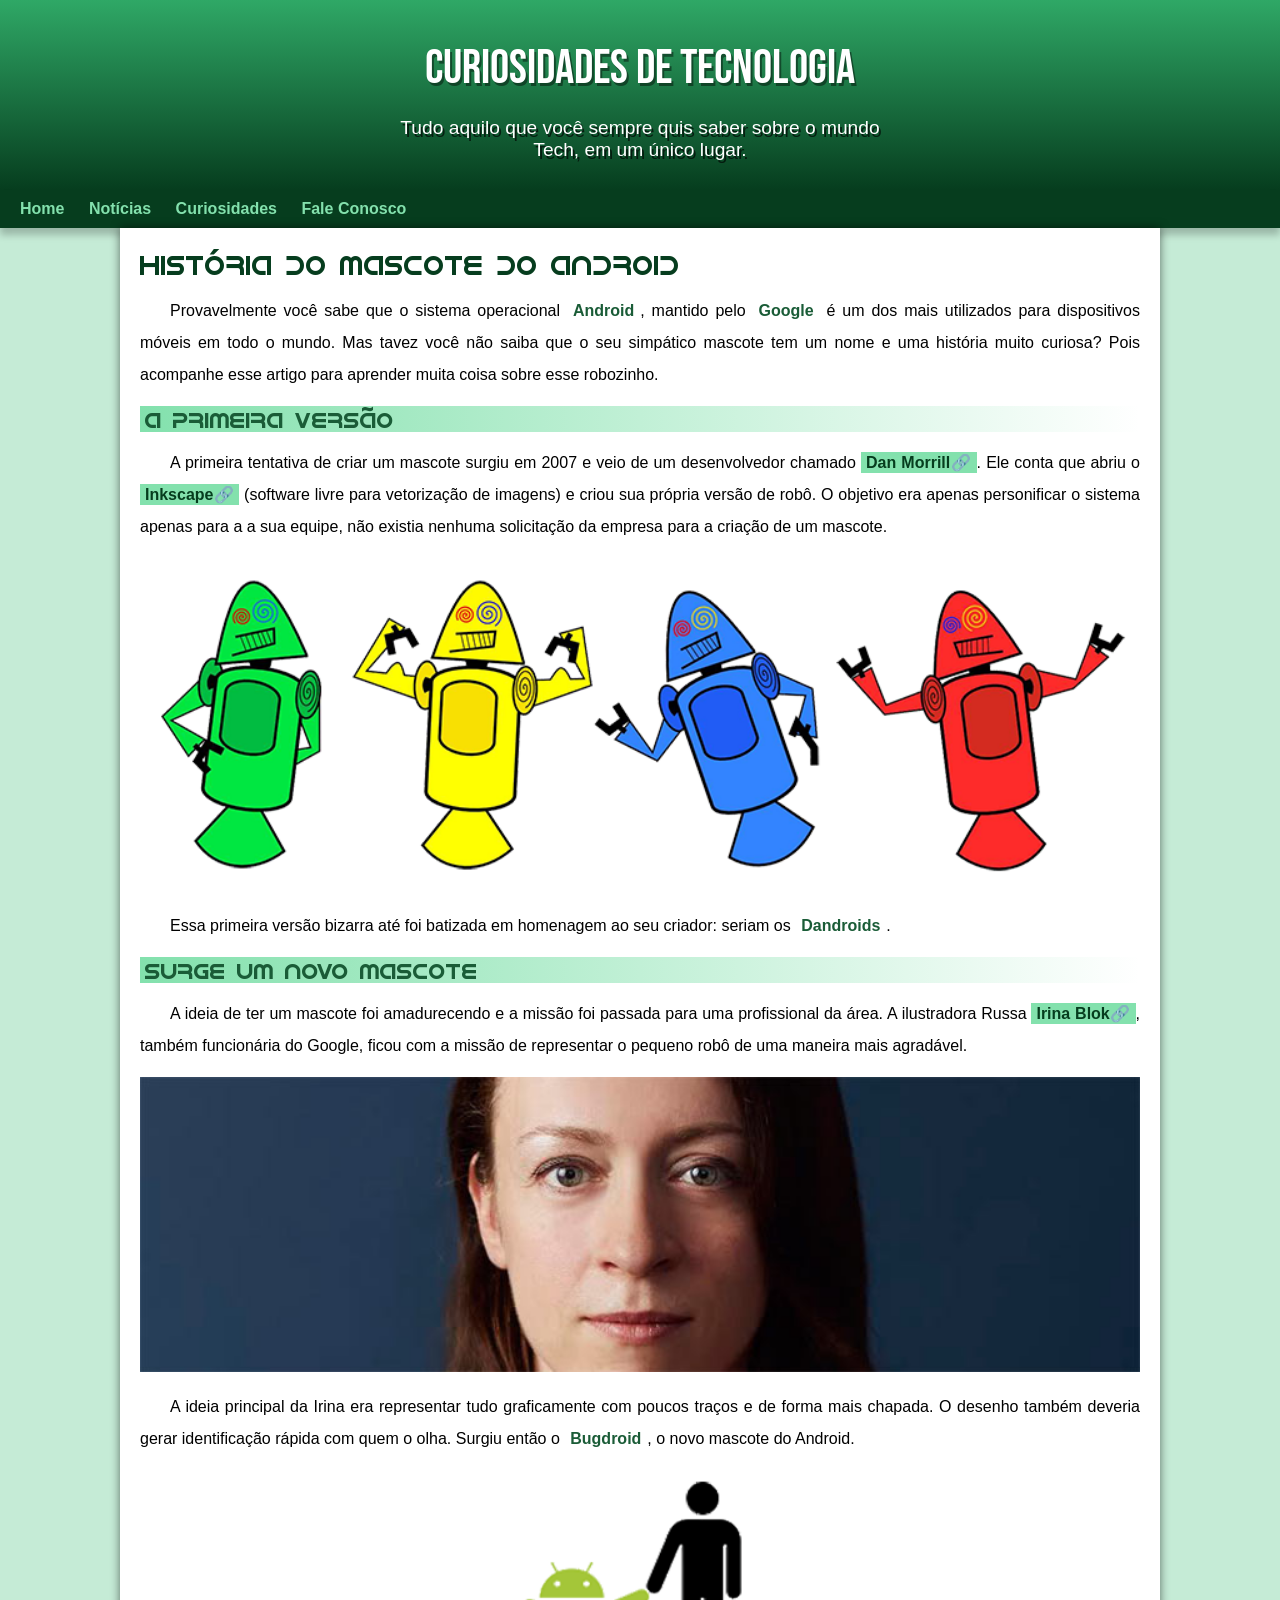
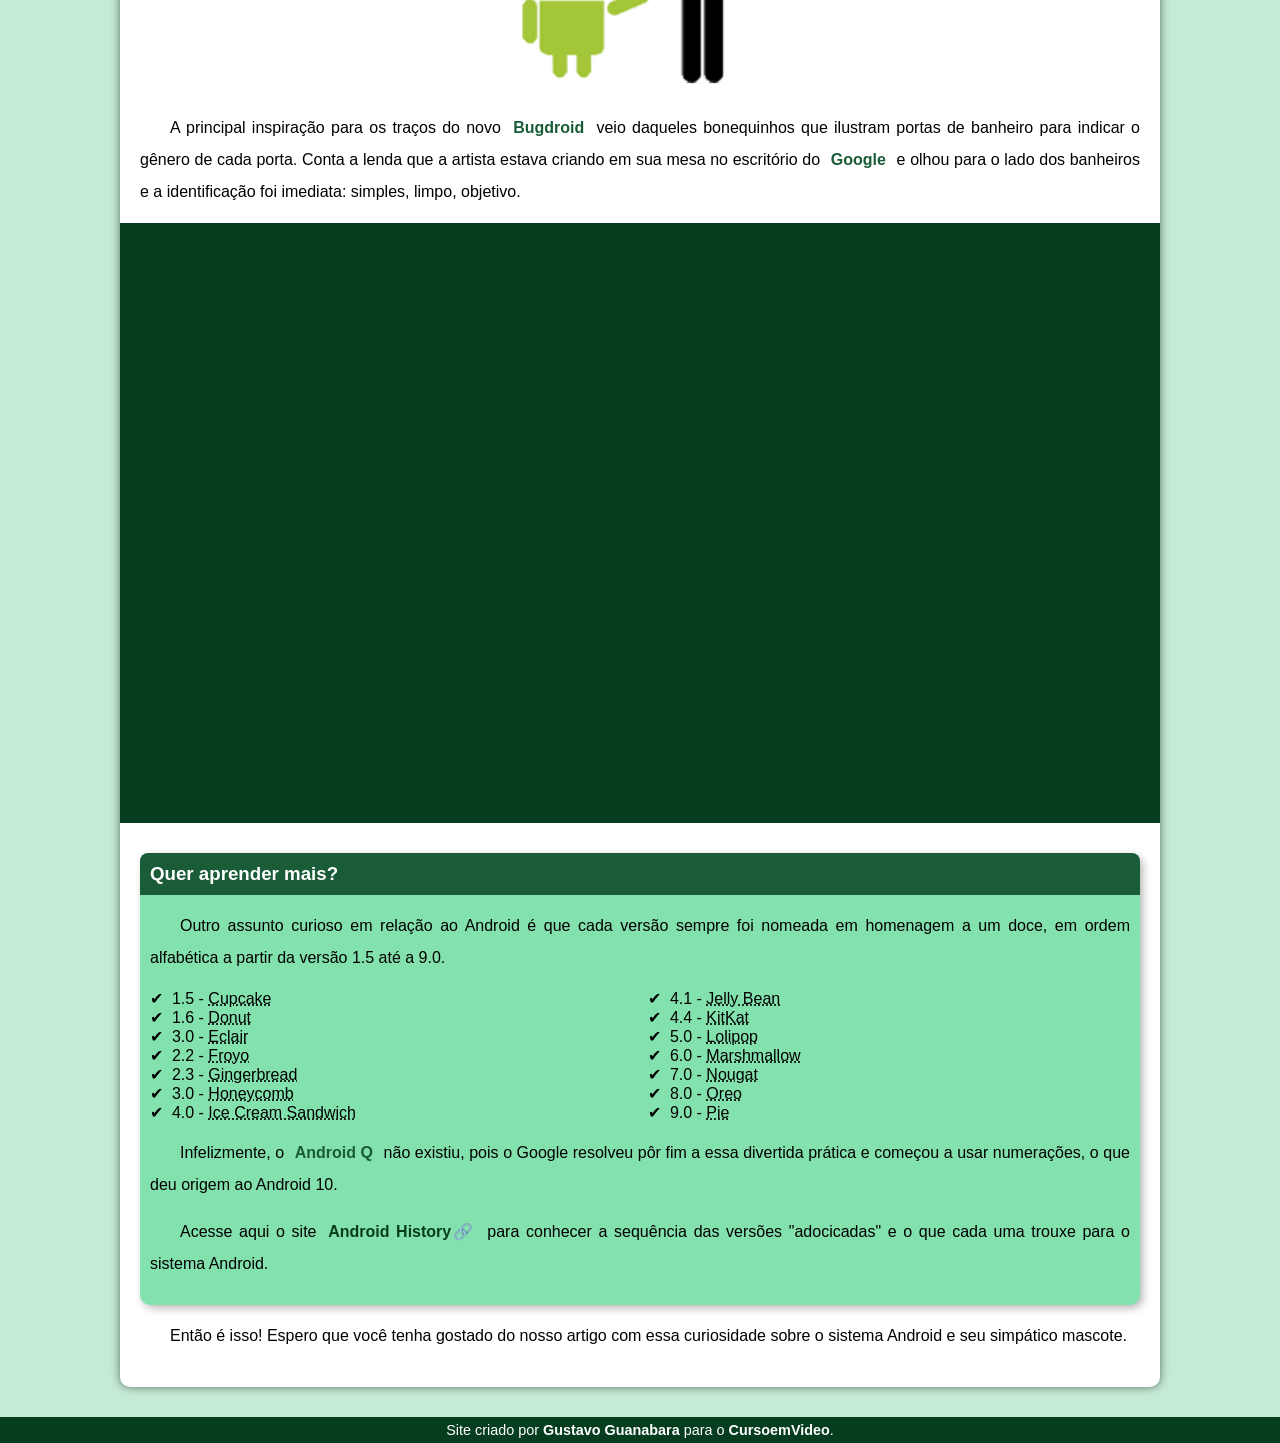
<file: index.html>
<!DOCTYPE html>
<html lang="pt-br">
<head>
    <meta charset="UTF-8">
    <meta name="viewport" content="width=device-width, initial-scale=1.0">
    <link rel="shortcut icon" href="imagens/favicon.ico" type="image/x-icon">
    <link rel="stylesheet" href="style.css">
    <title>Como surgiu o mascote do android</title>
</head>
<body>
    <header>
        <h1 class="titulos">Curiosidades de Tecnologia</h1>
        <p class="titulos">Tudo aquilo que você sempre quis saber sobre o mundo Tech, em um único lugar.</p>
    </header>

    <nav>
        <a href="#">Home</a>
        <a href="#">Notícias</a>
        <a href="#">Curiosidades</a>
        <a href="#">Fale Conosco</a>
    </nav>

    <main>
        <article>
            <h1>História do Mascote do Android</h1>
            <p>Provavelmente você sabe que o sistema operacional <strong>Android</strong>, mantido pelo <strong>Google</strong> é um dos mais utilizados para dispositivos móveis em todo o mundo. Mas tavez você não saiba que o seu simpático mascote tem um nome e uma história muito curiosa? Pois acompanhe esse artigo para aprender muita coisa sobre esse robozinho.</p>
            <h2>A primeira versão</h2>
            <p>A primeira tentativa de criar um mascote surgiu em 2007 e veio de um desenvolvedor chamado <a href="https://androidcommunity.com/dan-morrill-shows-us-the-android-mascot-that-almost-was-20130103/" target="_blank" class="externo">Dan Morrill</a>. Ele conta que abriu o <a href="https://inkscape.org/pt-br/" target="_blank" class="externo">Inkscape</a> (software livre para vetorização de imagens) e criou sua própria versão de robô. O objetivo era apenas personificar o sistema apenas para a a sua equipe, não existia nenhuma solicitação da empresa para a criação de um mascote.</p>
            <picture>
                <source media="(max-width: 670px)" srcset="imagens/dan-droids-pq.png" type="image/png">
                <img src="imagens/dan-droids.png" alt="Primeiro mascote do android">
            </picture>
            <p>Essa primeira versão bizarra até foi batizada em homenagem ao seu criador: seriam os <strong>Dandroids</strong>.</p>
            <h2>Surge um novo mascote</h2>
            <p>A ideia de ter um mascote foi amadurecendo e a missão foi passada para uma profissional da área. A ilustradora Russa <a href="https://www.irinablok.com/android" target="_blank" class="externo">Irina Blok</a>, também funcionária do Google, ficou com a missão de representar o pequeno robô de uma maneira mais agradável.</p>
            <picture>
                <source media="(max-width: 670px)" srcset="imagens/irina-blok-pq.jpg" type="image/jpg">
                <img src="imagens/irina-blok.jpg" alt="Irina Blok, Criadora do BugDroid">
            </picture>
            <p>A ideia principal da Irina era representar tudo graficamente com poucos traços e de forma mais chapada. O desenho também deveria gerar identificação rápida com quem o olha. Surgiu então o <strong>Bugdroid</strong>, o novo mascote do Android.</p>
                <img src="imagens/bugdroid.png" class="pequena" alt="Imagem do BugDroid">
            <p>A principal inspiração para os traços do novo <strong>Bugdroid</strong> veio daqueles bonequinhos que ilustram portas de banheiro para indicar o gênero de cada porta. Conta a lenda que a artista estava criando em sua mesa no escritório do <strong>Google</strong> e olhou para o lado dos banheiros e a identificação foi imediata: simples, limpo, objetivo.</p>
            <div class="video"><iframe width="450" height="315" src="https://www.youtube.com/embed/l2UDgpLz20M?si=cCkE7BHQ-iw1lTDx" title="YouTube video player" frameborder="0" allow="accelerometer; autoplay; clipboard-write; encrypted-media; gyroscope; picture-in-picture; web-share" referrerpolicy="strict-origin-when-cross-origin" allowfullscreen></iframe></div>
            <aside>
                <h3>Quer aprender mais?</h3>
                <p>Outro assunto curioso em relação ao Android é que cada versão sempre foi nomeada em homenagem a um doce, em ordem alfabética a partir da versão 1.5 até a 9.0.</p>
                <ul>
                    <li>1.5 - <abbr title="Bolo de Copo">Cupcake</abbr></li>
                    <li>1.6 - <abbr title="Rosquinha">Donut</abbr></li>
                    <li>3.0 - <abbr title="Bomba">Eclair</abbr></li>
                    <li>2.2 - <abbr title="Iogurte Congelado">Froyo</abbr></li>
                    <li>2.3 - <abbr title="Biscoito de Gengibre">Gingerbread</abbr></li>
                    <li>3.0 - <abbr title="Favo de Mel">Honeycomb</abbr></li>
                    <li>4.0 - <abbr title="Sanduíche de Sorvete">Ice Cream Sandwich</abbr></li>
                    <li>4.1 - <abbr title="Jujuba">Jelly Bean</abbr></li>
                    <li>4.4 - <abbr title="KitKat">KitKat</abbr></li>
                    <li>5.0 - <abbr title="Pirulito">Lolipop</abb></li>
                    <li>6.0 - <abbr title="Marshmallow">Marshmallow</abbr></li>
                    <li>7.0 - <abbr title="Torrone">Nougat</abbr></li>
                    <li>8.0 - <abbr title="Oreo">Oreo</abbr></li>
                    <li>9.0 - <abbr title="Torta">Pie</abbr></li>
                </ul>
                <p>Infelizmente, o <strong>Android Q</strong> não existiu, pois o Google resolveu pôr fim a essa divertida prática e começou a usar numerações, o que deu origem ao Android 10.</p>
                <p>Acesse aqui o site <a href="https://www.android.com/intl/en_uk/what-is-android/" target="_blank" class="externo">Android History</a> para conhecer a sequência das versões "adocicadas" e o que cada uma trouxe para o sistema Android.</p>
            </aside>
            <p>Então é isso! Espero que você tenha gostado do nosso artigo com essa curiosidade sobre o sistema Android e seu simpático mascote.</p>
        </article>
    </main>
    <footer>Site criado por <a href="https://gustavoguanabara.github.io/" target="_blank">Gustavo Guanabara</a> para o <a href="https://www.youtube.com/cursoemvideo" target="_blank">CursoemVideo</a>.</footer>
</body>
</html>
</file>
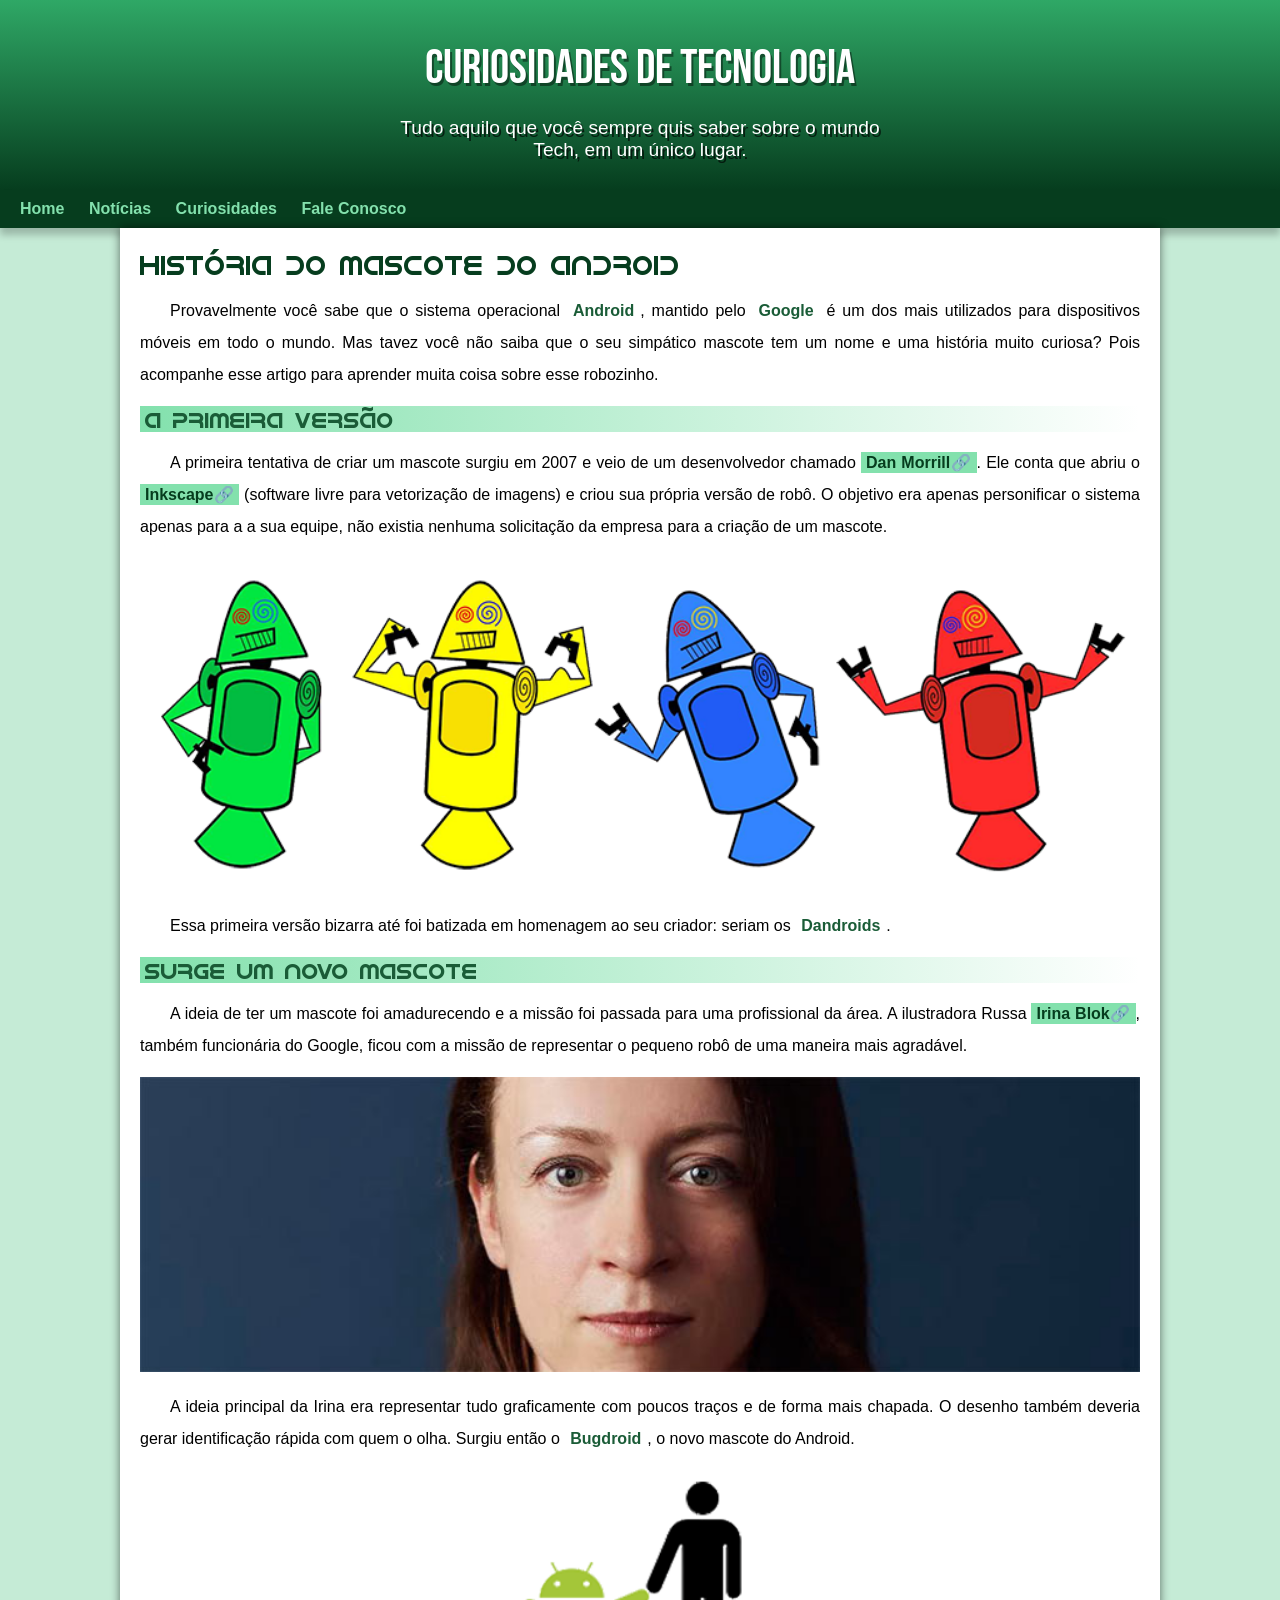
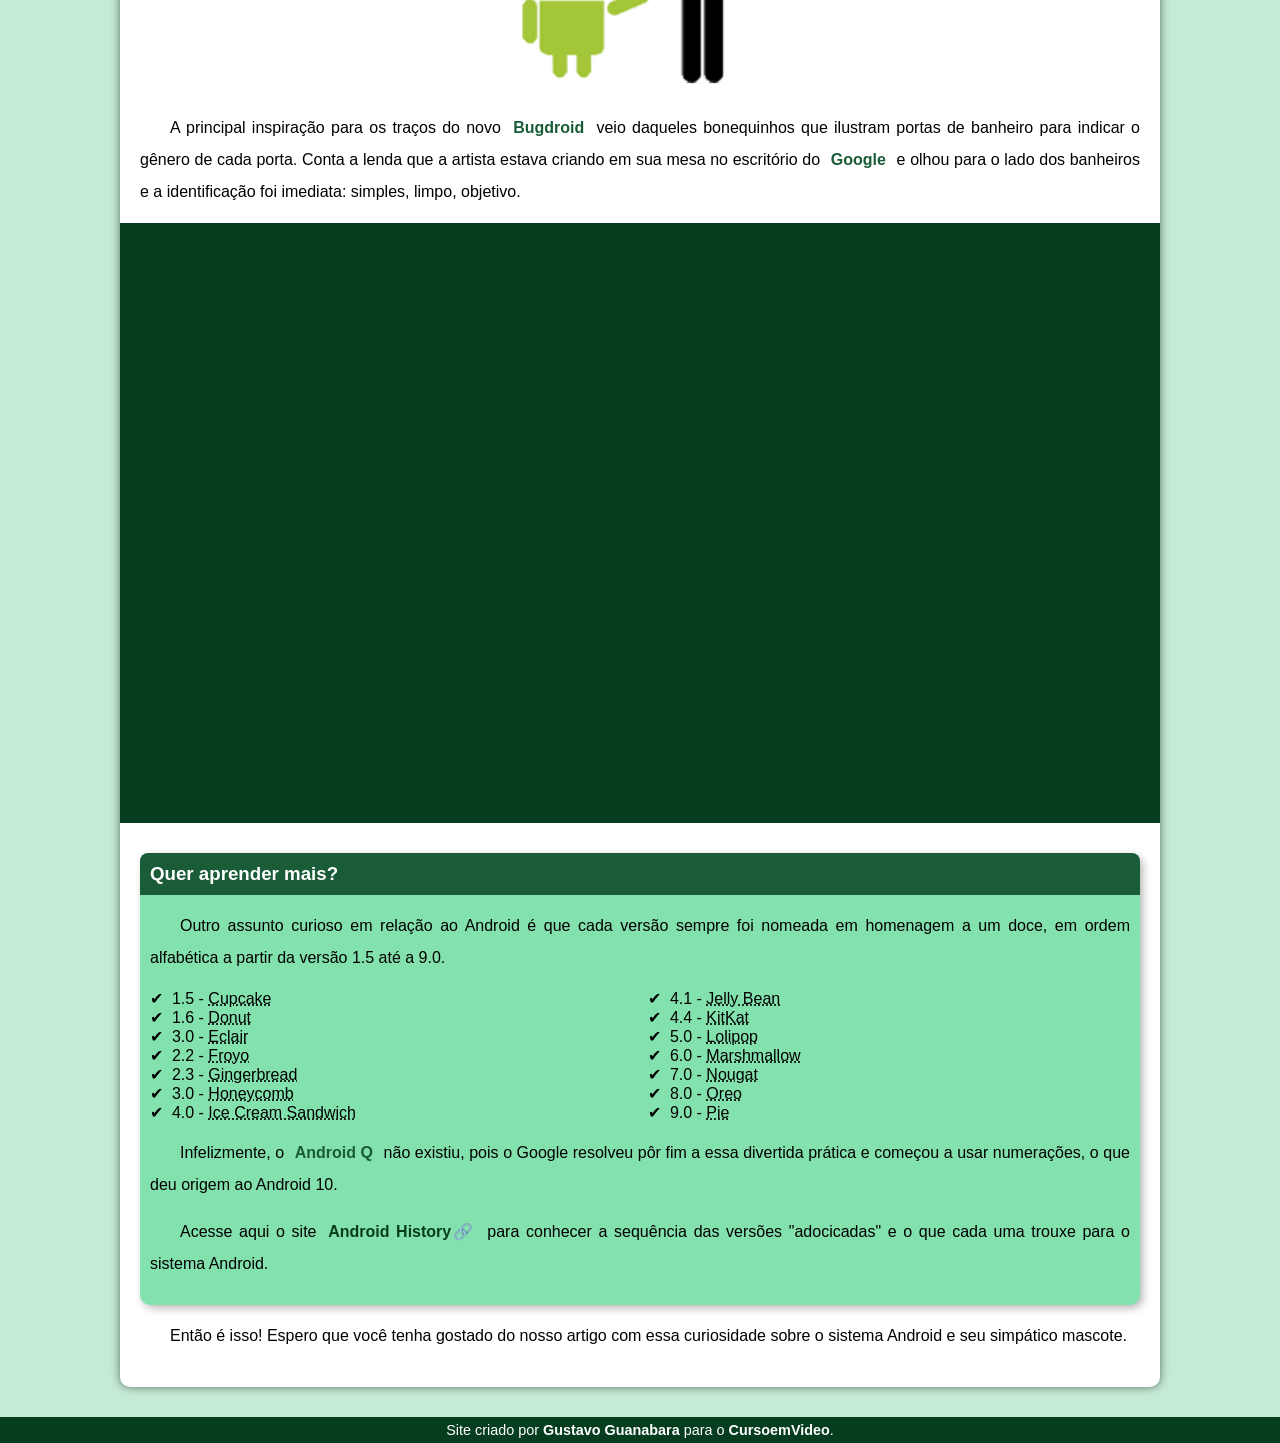
<file: index.html.html>
<!DOCTYPE html>
<html lang="pt-br">
<head>
    <meta charset="UTF-8">
    <meta name="viewport" content="width=device-width, initial-scale=1.0">
    <link rel="shortcut icon" href="imagens/favicon.ico" type="image/x-icon">
    <link rel="stylesheet" href="style.css">
    <title>Como surgiu o mascote do aaside</title>
</head>
<body>
    <header>
        <h1 class="titulos">Curiosidades de Tecnologia</h1>
        <p class="titulos">Tudo aquilo que você sempre quis saber sobre o mundo Tech, em um único lugar.</p>
    </header>

    <nav>
        <a href="#">Home</a>
        <a href="#">Notícias</a>
        <a href="#">Curiosidades</a>
        <a href="#">Fale Conosco</a>
    </nav>

    <main>
        <article>
            <h1>História do Mascote do Android</h1>
            <p>Provavelmente você sabe que o sistema operacional <strong>Android</strong>, mantido pelo <strong>Google</strong> é um dos mais utilizados para dispositivos móveis em todo o mundo. Mas tavez você não saiba que o seu simpático mascote tem um nome e uma história muito curiosa? Pois acompanhe esse artigo para aprender muita coisa sobre esse robozinho.</p>
            <h2>A primeira versão</h2>
            <p>A primeira tentativa de criar um mascote surgiu em 2007 e veio de um desenvolvedor chamado <a href="https://androidcommunity.com/dan-morrill-shows-us-the-android-mascot-that-almost-was-20130103/" target="_blank" class="externo">Dan Morrill</a>. Ele conta que abriu o <a href="https://inkscape.org/pt-br/" target="_blank" class="externo">Inkscape</a> (software livre para vetorização de imagens) e criou sua própria versão de robô. O objetivo era apenas personificar o sistema apenas para a a sua equipe, não existia nenhuma solicitação da empresa para a criação de um mascote.</p>
            <picture>
                <source media="(max-width: 670px)" srcset="imagens/dan-droids-pq.png" type="image/png">
                <img src="imagens/dan-droids.png" alt="Primeiro mascote do android">
            </picture>
            <p>Essa primeira versão bizarra até foi batizada em homenagem ao seu criador: seriam os <strong>Dandroids</strong>.</p>
            <h2>Surge um novo mascote</h2>
            <p>A ideia de ter um mascote foi amadurecendo e a missão foi passada para uma profissional da área. A ilustradora Russa <a href="https://www.irinablok.com/android" target="_blank" class="externo">Irina Blok</a>, também funcionária do Google, ficou com a missão de representar o pequeno robô de uma maneira mais agradável.</p>
            <picture>
                <source media="(max-width: 670px)" srcset="imagens/irina-blok-pq.jpg" type="image/jpg">
                <img src="imagens/irina-blok.jpg" alt="Irina Blok, Criadora do BugDroid">
            </picture>
            <p>A ideia principal da Irina era representar tudo graficamente com poucos traços e de forma mais chapada. O desenho também deveria gerar identificação rápida com quem o olha. Surgiu então o <strong>Bugdroid</strong>, o novo mascote do Android.</p>
                <img src="imagens/bugdroid.png" class="pequena" alt="Imagem do BugDroid">
            <p>A principal inspiração para os traços do novo <strong>Bugdroid</strong> veio daqueles bonequinhos que ilustram portas de banheiro para indicar o gênero de cada porta. Conta a lenda que a artista estava criando em sua mesa no escritório do <strong>Google</strong> e olhou para o lado dos banheiros e a identificação foi imediata: simples, limpo, objetivo.</p>
            <div class="video"><iframe width="450" height="315" src="https://www.youtube.com/embed/l2UDgpLz20M?si=cCkE7BHQ-iw1lTDx" title="YouTube video player" frameborder="0" allow="accelerometer; autoplay; clipboard-write; encrypted-media; gyroscope; picture-in-picture; web-share" referrerpolicy="strict-origin-when-cross-origin" allowfullscreen></iframe></div>
            <aside>
                <h3>Quer aprender mais?</h3>
                <p>Outro assunto curioso em relação ao Android é que cada versão sempre foi nomeada em homenagem a um doce, em ordem alfabética a partir da versão 1.5 até a 9.0.</p>
                <ul>
                    <li>1.5 - <abbr title="Bolo de Copo">Cupcake</abbr></li>
                    <li>1.6 - <abbr title="Rosquinha">Donut</abbr></li>
                    <li>3.0 - <abbr title="Bomba">Eclair</abbr></li>
                    <li>2.2 - <abbr title="Iogurte Congelado">Froyo</abbr></li>
                    <li>2.3 - <abbr title="Biscoito de Gengibre">Gingerbread</abbr></li>
                    <li>3.0 - <abbr title="Favo de Mel">Honeycomb</abbr></li>
                    <li>4.0 - <abbr title="Sanduíche de Sorvete">Ice Cream Sandwich</abbr></li>
                    <li>4.1 - <abbr title="Jujuba">Jelly Bean</abbr></li>
                    <li>4.4 - <abbr title="KitKat">KitKat</abbr></li>
                    <li>5.0 - <abbr title="Pirulito">Lolipop</abb></li>
                    <li>6.0 - <abbr title="Marshmallow">Marshmallow</abbr></li>
                    <li>7.0 - <abbr title="Torrone">Nougat</abbr></li>
                    <li>8.0 - <abbr title="Oreo">Oreo</abbr></li>
                    <li>9.0 - <abbr title="Torta">Pie</abbr></li>
                </ul>
                <p>Infelizmente, o <strong>Android Q</strong> não existiu, pois o Google resolveu pôr fim a essa divertida prática e começou a usar numerações, o que deu origem ao Android 10.</p>
                <p>Acesse aqui o site <a href="https://www.android.com/intl/en_uk/what-is-android/" target="_blank" class="externo">Android History</a> para conhecer a sequência das versões "adocicadas" e o que cada uma trouxe para o sistema Android.</p>
            </aside>
            <p>Então é isso! Espero que você tenha gostado do nosso artigo com essa curiosidade sobre o sistema Android e seu simpático mascote.</p>
        </article>
    </main>
    <footer>Site criado por <a href="https://gustavoguanabara.github.io/" target="_blank">Gustavo Guanabara</a> para o <a href="https://www.youtube.com/cursoemvideo" target="_blank">CursoemVideo</a>.</footer>
</body>
</html>
</file>
<file: style.css>
@charset "UTF-8";

@import url('https://fonts.googleapis.com/css2?family=Bebas+Neue&family=Caveat:wght@400..700&family=Pangolin&display=swap');

@font-face {
    font-family: 'Android';
    src: url(/fontes/idroid.otf) format('opentype');
    font-weight: normal;
}

:root {
    --cor0: #c5ebd6;
    --cor1: #83e1ad;
    --cor2: #3ddc84;
    --cor3: #2fa866;
    --cor4: #1a5c37;
    --cor5: #063d1e;

    --fonte-padrao: Arial, Verdana, Helvetica, sans-serif;
    --fonte-destaque: "Bebas Neue", cursive;
    --fonte-android: 'Android', cursive;
}

* {
    margin: 0px;
    padding: 0px;
}

a.externo::after {
    content: '\1F517';
}

body {
    background-color: #c5ebd6;
    font-family: var(--fonte-padrao);
}

header {
    background-image: linear-gradient(to bottom, var(--cor3), var(--cor5));
    min-height: 150px;
    text-align: center;
    padding-top: 40px;
}

header > h1{
    color:  white;
    font-family: var(--fonte-destaque);
    font-size: 3em;
    font-weight: normal;
    margin-bottom: 20px;
    text-shadow: 2px 3px 0px rgba(0, 0, 0, 0.432);
}

header > p {
    color: white;
    font-family: var(--fonte-padrao);
    font-size: 1.2em;
    max-width: 500px;
    margin: auto;
    margin-bottom: 30px;
    padding-left: 10px;
    padding-right: 10px;
    text-shadow: 2px 3px 0px rgba(0, 0, 0, 0.658);
}

nav {
    background-color: var(--cor5);
    padding: 10px;
    box-shadow: 0px 7px 7px rgba(0, 0, 0, 0.219) ;
}

nav > a {
    color: var(--cor1);
    padding: 10px;
    border-radius: 5px;
    text-decoration: none;
    font-weight: bold;
    transition-duration: 0.7s;
}

nav > a:hover {
    background-color: var(--cor2);
    color: var(--cor4);
}

main {
    background-color: white;
    min-width: 300px;
    max-width: 1000px;
    margin: auto;
    margin-bottom: 30px;
    padding: 20px;
    box-shadow: 0px 0px 10px rgba(0, 0, 0, 0.541);
    border-bottom-left-radius: 10px;
    border-bottom-right-radius: 10px;
}

main h1 {
    color: var(--cor5);
    font-weight: normal;
    font-family: var(--fonte-android);
    font-size: 1.7em;
}

main h2 {
    font-family: var(--fonte-android);
    font-weight: normal;
    font-size: 1.4em;
    color: var(--cor4);
    background-image: linear-gradient(to right, var(--cor1), transparent);
    text-indent: 5px;
}

main p {
    margin: 15px 0px;
    text-align: justify;
    text-indent: 30px;
    line-height: 2em;
}

main strong {
    color: var(--cor4);
    font-weight: bold;
    padding: 2px 6px;
}

main a {
    background-color: var(--cor1);
    text-decoration: none;
    font-weight: bold;
    color: var(--cor5);
    background-color: var(--cor1);
    padding: 2px 5px;
}

main a:hover {
    text-decoration: underline;
    color: var(--cor4);
}

main img {
    width: 100%;
}

main img.pequena {
    max-width: 350px;
    display: block;
    margin: auto;
}

div.video {
    background-color: var(--cor5);
    margin: 0px -20px 30px -20px;
    padding: 20px;
    padding-bottom: 58%;
    position: relative;
}

div.video > iframe {
    position: absolute;
    top: 5%;
    left: 5%;
    width: 90%;
    height: 90%;
}

aside {
    background-color: var(--cor1);
    padding: 10px;
    border-radius: 10px;
    box-shadow: 3px 3px 8px rgba(0, 0, 0, 0.288);
}

aside h3 {
    background-color: var(--cor4);
    color: white;
    padding: 10px;
    margin: -10px -10px 0 -10px;
    border-radius: 8px 8px 0px 0px;
}

aside > ul {
    list-style-type: '\2714\00A0\00A0';
    list-style-position: inside;
    columns: 2;
}

footer {
    background-color: var(--cor5);
    color: white;
    text-align: center;
    padding: 5px;
    font-size: 0.9em;
}

footer a {
    text-decoration: none;
    color: white;
    font-weight: bolder;
}

footer a:hover {
    text-decoration: underline;
    color: var(--cor1);
}
</file>
